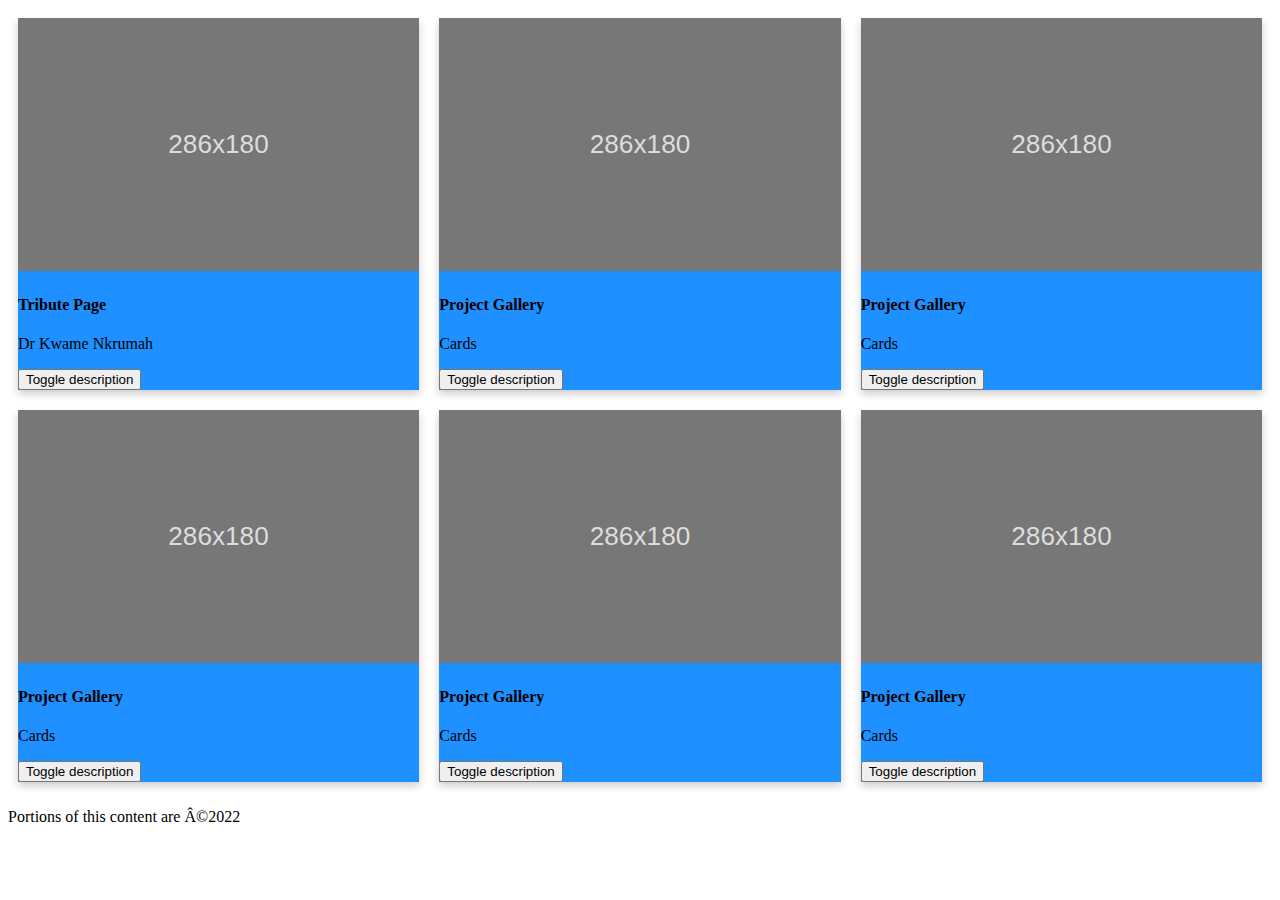
<file: index.html>
<!DOCTYPE html>
<html>
<head>
        <title>Project Gallery</title>
<meta name="viewport" content="width=device-width, initial-scale=1.0">
<script src="https://ajax.googleapis.com/ajax/libs/jquery/3.6.0/jquery.min.js"></script>
<style>
* {
  box-sizing: border-box;
}

.header {

  padding: 15px;
}

/* .left-menu {
  width: 25%;
  float: left;
  padding: 15px;

}
.right-menu {
  width: 25%;
  float: left;
  padding: 15px;

} */

.flex-container {
  display: flex;
  flex-direction: row;
}

.card-container {
 background-color: dodgerblue;
 flex-grow: 1;
 margin: 10px  10px;
 box-shadow: 0 4px 8px 0 rgba(0,0,0,0.2);
  transition: 0.3s;
}

.card-container:hover {
  box-shadow: 0 8px 16px 0 rgba(0,0,0,0.2);
}

@media (max-width: 800px) {
  .flex-container {
    flex-direction: column;
  }
}


/* .red-border {
    border: 1px solid red;
}
.blue-border {
    border: 1px solid blue;
}
.yellow-border {
    border: 1px solid rgb(255, 251, 0);
}

.photo {
    width: 100%;
}
.photo img {
    width: 100%;
}
footer {
  width: 100%;
  float: left;
  text-align: center;
} */
</style>
</head> 
<body>

<!-- <div class="header red-border">
    <header>
        <h1>Kwame Nkrumah Tribute page</h1>
        <p id="date">kjfngkjnbkx</p>
    </header>
</div> -->


<div class="flex-container">
    <!-- first row -->
    <div class="card-container">
        <div>
            <img src="data:image/svg+xml;charset=UTF-8,%3Csvg%20width%3D%22286%22%20height%3D%22180%22%20xmlns%3D%22http%3A%2F%2Fwww.w3.org%2F2000%2Fsvg%22%20viewBox%3D%220%200%20286%20180%22%20preserveAspectRatio%3D%22none%22%3E%3Cdefs%3E%3Cstyle%20type%3D%22text%2Fcss%22%3E%23holder_1820cb50f77%20text%20%7B%20fill%3Argba(255%2C255%2C255%2C.75)%3Bfont-weight%3Anormal%3Bfont-family%3AHelvetica%2C%20monospace%3Bfont-size%3A14pt%20%7D%20%3C%2Fstyle%3E%3C%2Fdefs%3E%3Cg%20id%3D%22holder_1820cb50f77%22%3E%3Crect%20width%3D%22286%22%20height%3D%22180%22%20fill%3D%22%23777%22%3E%3C%2Frect%3E%3Cg%3E%3Ctext%20x%3D%22107.1953125%22%20y%3D%2296.3%22%3E286x180%3C%2Ftext%3E%3C%2Fg%3E%3C%2Fg%3E%3C%2Fsvg%3E" alt="Avatar" style="width:100%">
        </div>
        <div>
          <div class="toggle-area">
            <h4><b>Tribute Page</b></h4> 
            <p>Dr Kwame Nkrumah</p>
          </div>
          <button type="button" onclick="$(this).parent().find('.toggle-area').toggle();">Toggle description</button>
        </div>
    </div>

    <div class="card-container">
      <div>
        <img src="data:image/svg+xml;charset=UTF-8,%3Csvg%20width%3D%22286%22%20height%3D%22180%22%20xmlns%3D%22http%3A%2F%2Fwww.w3.org%2F2000%2Fsvg%22%20viewBox%3D%220%200%20286%20180%22%20preserveAspectRatio%3D%22none%22%3E%3Cdefs%3E%3Cstyle%20type%3D%22text%2Fcss%22%3E%23holder_1820cb50f77%20text%20%7B%20fill%3Argba(255%2C255%2C255%2C.75)%3Bfont-weight%3Anormal%3Bfont-family%3AHelvetica%2C%20monospace%3Bfont-size%3A14pt%20%7D%20%3C%2Fstyle%3E%3C%2Fdefs%3E%3Cg%20id%3D%22holder_1820cb50f77%22%3E%3Crect%20width%3D%22286%22%20height%3D%22180%22%20fill%3D%22%23777%22%3E%3C%2Frect%3E%3Cg%3E%3Ctext%20x%3D%22107.1953125%22%20y%3D%2296.3%22%3E286x180%3C%2Ftext%3E%3C%2Fg%3E%3C%2Fg%3E%3C%2Fsvg%3E" alt="Avatar" style="width:100%">
      </div>
      <div>
        <div class="toggle-area">
          <h4><b>Project Gallery</b></h4> 
          <p>Cards</p>
        </div>
        <button type="button" onclick="$(this).parent().find('.toggle-area').toggle();">Toggle description</button>
      </div>
    </div>

    <div class="card-container">
      <div>
        <img src="data:image/svg+xml;charset=UTF-8,%3Csvg%20width%3D%22286%22%20height%3D%22180%22%20xmlns%3D%22http%3A%2F%2Fwww.w3.org%2F2000%2Fsvg%22%20viewBox%3D%220%200%20286%20180%22%20preserveAspectRatio%3D%22none%22%3E%3Cdefs%3E%3Cstyle%20type%3D%22text%2Fcss%22%3E%23holder_1820cb50f77%20text%20%7B%20fill%3Argba(255%2C255%2C255%2C.75)%3Bfont-weight%3Anormal%3Bfont-family%3AHelvetica%2C%20monospace%3Bfont-size%3A14pt%20%7D%20%3C%2Fstyle%3E%3C%2Fdefs%3E%3Cg%20id%3D%22holder_1820cb50f77%22%3E%3Crect%20width%3D%22286%22%20height%3D%22180%22%20fill%3D%22%23777%22%3E%3C%2Frect%3E%3Cg%3E%3Ctext%20x%3D%22107.1953125%22%20y%3D%2296.3%22%3E286x180%3C%2Ftext%3E%3C%2Fg%3E%3C%2Fg%3E%3C%2Fsvg%3E" alt="Avatar" style="width:100%">
      </div>
      <div>
        <div class="toggle-area">
          <h4><b>Project Gallery</b></h4> 
          <p>Cards</p>
        </div>
        <button type="button" onclick="$(this).parent().find('.toggle-area').toggle();">Toggle description</button>
      </div>
    </div>
    <!-- end of first row  -->
</div>

<div class="flex-container">
    <!-- second row -->
    <div class="card-container">
      <div>
        <img src="data:image/svg+xml;charset=UTF-8,%3Csvg%20width%3D%22286%22%20height%3D%22180%22%20xmlns%3D%22http%3A%2F%2Fwww.w3.org%2F2000%2Fsvg%22%20viewBox%3D%220%200%20286%20180%22%20preserveAspectRatio%3D%22none%22%3E%3Cdefs%3E%3Cstyle%20type%3D%22text%2Fcss%22%3E%23holder_1820cb50f77%20text%20%7B%20fill%3Argba(255%2C255%2C255%2C.75)%3Bfont-weight%3Anormal%3Bfont-family%3AHelvetica%2C%20monospace%3Bfont-size%3A14pt%20%7D%20%3C%2Fstyle%3E%3C%2Fdefs%3E%3Cg%20id%3D%22holder_1820cb50f77%22%3E%3Crect%20width%3D%22286%22%20height%3D%22180%22%20fill%3D%22%23777%22%3E%3C%2Frect%3E%3Cg%3E%3Ctext%20x%3D%22107.1953125%22%20y%3D%2296.3%22%3E286x180%3C%2Ftext%3E%3C%2Fg%3E%3C%2Fg%3E%3C%2Fsvg%3E" alt="Avatar" style="width:100%">
      </div>
      <div>
        <div class="toggle-area">
          <h4><b>Project Gallery</b></h4> 
          <p>Cards</p>
        </div>
        <button type="button" onclick="$(this).parent().find('.toggle-area').toggle();">Toggle description</button>
      </div>
    </div>

    <div class="card-container">
      <div>
        <img src="data:image/svg+xml;charset=UTF-8,%3Csvg%20width%3D%22286%22%20height%3D%22180%22%20xmlns%3D%22http%3A%2F%2Fwww.w3.org%2F2000%2Fsvg%22%20viewBox%3D%220%200%20286%20180%22%20preserveAspectRatio%3D%22none%22%3E%3Cdefs%3E%3Cstyle%20type%3D%22text%2Fcss%22%3E%23holder_1820cb50f77%20text%20%7B%20fill%3Argba(255%2C255%2C255%2C.75)%3Bfont-weight%3Anormal%3Bfont-family%3AHelvetica%2C%20monospace%3Bfont-size%3A14pt%20%7D%20%3C%2Fstyle%3E%3C%2Fdefs%3E%3Cg%20id%3D%22holder_1820cb50f77%22%3E%3Crect%20width%3D%22286%22%20height%3D%22180%22%20fill%3D%22%23777%22%3E%3C%2Frect%3E%3Cg%3E%3Ctext%20x%3D%22107.1953125%22%20y%3D%2296.3%22%3E286x180%3C%2Ftext%3E%3C%2Fg%3E%3C%2Fg%3E%3C%2Fsvg%3E" alt="Avatar" style="width:100%">
      </div>
      <div>
        <div class="toggle-area">
          <h4><b>Project Gallery</b></h4> 
          <p>Cards</p>
        </div>
        <button type="button" onclick="$(this).parent().find('.toggle-area').toggle();">Toggle description</button>
      </div>
    </div>

    <div class="card-container">
      <div>
        <img src="data:image/svg+xml;charset=UTF-8,%3Csvg%20width%3D%22286%22%20height%3D%22180%22%20xmlns%3D%22http%3A%2F%2Fwww.w3.org%2F2000%2Fsvg%22%20viewBox%3D%220%200%20286%20180%22%20preserveAspectRatio%3D%22none%22%3E%3Cdefs%3E%3Cstyle%20type%3D%22text%2Fcss%22%3E%23holder_1820cb50f77%20text%20%7B%20fill%3Argba(255%2C255%2C255%2C.75)%3Bfont-weight%3Anormal%3Bfont-family%3AHelvetica%2C%20monospace%3Bfont-size%3A14pt%20%7D%20%3C%2Fstyle%3E%3C%2Fdefs%3E%3Cg%20id%3D%22holder_1820cb50f77%22%3E%3Crect%20width%3D%22286%22%20height%3D%22180%22%20fill%3D%22%23777%22%3E%3C%2Frect%3E%3Cg%3E%3Ctext%20x%3D%22107.1953125%22%20y%3D%2296.3%22%3E286x180%3C%2Ftext%3E%3C%2Fg%3E%3C%2Fg%3E%3C%2Fsvg%3E" alt="Avatar" style="width:100%">
      </div>
      <div>
        <div class="toggle-area">
          <h4><b>Project Gallery</b></h4> 
          <p>Cards</p>
        </div>
        <button type="button" onclick="$(this).parent().find('.toggle-area').toggle();">Toggle description</button>
      </div>
    </div>
    <!-- end of second row -->

</div>

  <footer>
    <p>Portions of this content are ©2022</p>
  </footer>

  <script>

$(document).ready(function(){
  $("button").click(function(){
    
  });
});
</script>
</body>
</html>
</file>
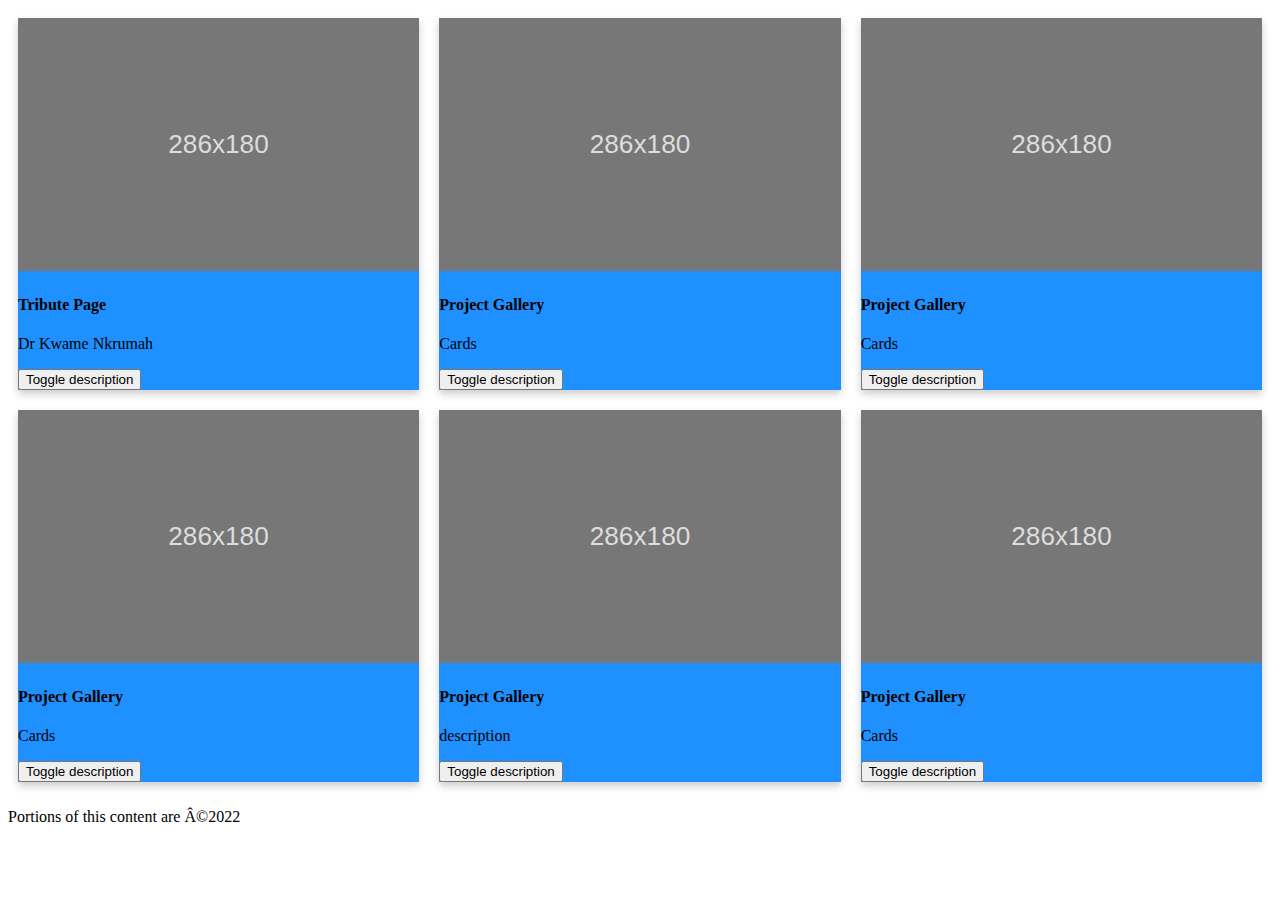
<file: MK Project gallery.html>
<!DOCTYPE html>
<html>
<head>
        <title>Project Gallery</title>
<meta name="viewport" content="width=device-width, initial-scale=1.0">
<script src="https://ajax.googleapis.com/ajax/libs/jquery/3.6.0/jquery.min.js"></script>
<style>
* {
  box-sizing: border-box;
}

.header {

  padding: 15px;
}

/* .left-menu {
  width: 25%;
  float: left;
  padding: 15px;

}
.right-menu {
  width: 25%;
  float: left;
  padding: 15px;

} */

.flex-container {
  display: flex;
  flex-direction: row;
}

.card-container {
 background-color: dodgerblue;
 flex-grow: 1;
 margin: 10px  10px;
 box-shadow: 0 4px 8px 0 rgba(0,0,0,0.2);
  transition: 0.3s;
}

.card-container:hover {
  box-shadow: 0 8px 16px 0 rgba(0,0,0,0.2);
}

@media (max-width: 800px) {
  .flex-container {
    flex-direction: column;
  }
}


/* .red-border {
    border: 1px solid red;
}
.blue-border {
    border: 1px solid blue;
}
.yellow-border {
    border: 1px solid rgb(255, 251, 0);
}

.photo {
    width: 100%;
}
.photo img {
    width: 100%;
}
footer {
  width: 100%;
  float: left;
  text-align: center;
} */
</style>
</head> 
<body>

<!-- <div class="header red-border">
    <header>
        <h1>Kwame Nkrumah Tribute page</h1>
        <p id="date">kjfngkjnbkx</p>
    </header>
</div> -->


<div class="flex-container">
    <!-- first row -->
    <div class="card-container">
        <div>
            <img src="data:image/svg+xml;charset=UTF-8,%3Csvg%20width%3D%22286%22%20height%3D%22180%22%20xmlns%3D%22http%3A%2F%2Fwww.w3.org%2F2000%2Fsvg%22%20viewBox%3D%220%200%20286%20180%22%20preserveAspectRatio%3D%22none%22%3E%3Cdefs%3E%3Cstyle%20type%3D%22text%2Fcss%22%3E%23holder_1820cb50f77%20text%20%7B%20fill%3Argba(255%2C255%2C255%2C.75)%3Bfont-weight%3Anormal%3Bfont-family%3AHelvetica%2C%20monospace%3Bfont-size%3A14pt%20%7D%20%3C%2Fstyle%3E%3C%2Fdefs%3E%3Cg%20id%3D%22holder_1820cb50f77%22%3E%3Crect%20width%3D%22286%22%20height%3D%22180%22%20fill%3D%22%23777%22%3E%3C%2Frect%3E%3Cg%3E%3Ctext%20x%3D%22107.1953125%22%20y%3D%2296.3%22%3E286x180%3C%2Ftext%3E%3C%2Fg%3E%3C%2Fg%3E%3C%2Fsvg%3E" alt="Avatar" style="width:100%">
        </div>
        <div>
          <div class="toggle-area">
            <h4><b>Tribute Page</b></h4> 
            <p>Dr Kwame Nkrumah</p>
          </div>
          <button type="button" onclick="$(this).parent().find('.toggle-area').toggle();">Toggle description</button>
        </div>
    </div>

    <div class="card-container">
      <div>
        <img src="data:image/svg+xml;charset=UTF-8,%3Csvg%20width%3D%22286%22%20height%3D%22180%22%20xmlns%3D%22http%3A%2F%2Fwww.w3.org%2F2000%2Fsvg%22%20viewBox%3D%220%200%20286%20180%22%20preserveAspectRatio%3D%22none%22%3E%3Cdefs%3E%3Cstyle%20type%3D%22text%2Fcss%22%3E%23holder_1820cb50f77%20text%20%7B%20fill%3Argba(255%2C255%2C255%2C.75)%3Bfont-weight%3Anormal%3Bfont-family%3AHelvetica%2C%20monospace%3Bfont-size%3A14pt%20%7D%20%3C%2Fstyle%3E%3C%2Fdefs%3E%3Cg%20id%3D%22holder_1820cb50f77%22%3E%3Crect%20width%3D%22286%22%20height%3D%22180%22%20fill%3D%22%23777%22%3E%3C%2Frect%3E%3Cg%3E%3Ctext%20x%3D%22107.1953125%22%20y%3D%2296.3%22%3E286x180%3C%2Ftext%3E%3C%2Fg%3E%3C%2Fg%3E%3C%2Fsvg%3E" alt="Avatar" style="width:100%">
      </div>
      <div>
        <div class="toggle-area">
          <h4><b>Project Gallery</b></h4> 
          <p>Cards</p>
        </div>
        <button type="button" onclick="$(this).parent().find('.toggle-area').toggle();">Toggle description</button>
      </div>
    </div>

    <div class="card-container">
      <div>
        <img src="data:image/svg+xml;charset=UTF-8,%3Csvg%20width%3D%22286%22%20height%3D%22180%22%20xmlns%3D%22http%3A%2F%2Fwww.w3.org%2F2000%2Fsvg%22%20viewBox%3D%220%200%20286%20180%22%20preserveAspectRatio%3D%22none%22%3E%3Cdefs%3E%3Cstyle%20type%3D%22text%2Fcss%22%3E%23holder_1820cb50f77%20text%20%7B%20fill%3Argba(255%2C255%2C255%2C.75)%3Bfont-weight%3Anormal%3Bfont-family%3AHelvetica%2C%20monospace%3Bfont-size%3A14pt%20%7D%20%3C%2Fstyle%3E%3C%2Fdefs%3E%3Cg%20id%3D%22holder_1820cb50f77%22%3E%3Crect%20width%3D%22286%22%20height%3D%22180%22%20fill%3D%22%23777%22%3E%3C%2Frect%3E%3Cg%3E%3Ctext%20x%3D%22107.1953125%22%20y%3D%2296.3%22%3E286x180%3C%2Ftext%3E%3C%2Fg%3E%3C%2Fg%3E%3C%2Fsvg%3E" alt="Avatar" style="width:100%">
      </div>
      <div>
        <div class="toggle-area">
          <h4><b>Project Gallery</b></h4> 
          <p>Cards</p>
        </div>
        <button type="button" onclick="$(this).parent().find('.toggle-area').toggle();">Toggle description</button>
      </div>
    </div>
    <!-- end of first row  -->
</div>

<div class="flex-container">
    <!-- second row -->
    <div class="card-container">
      <div>
        <img src="data:image/svg+xml;charset=UTF-8,%3Csvg%20width%3D%22286%22%20height%3D%22180%22%20xmlns%3D%22http%3A%2F%2Fwww.w3.org%2F2000%2Fsvg%22%20viewBox%3D%220%200%20286%20180%22%20preserveAspectRatio%3D%22none%22%3E%3Cdefs%3E%3Cstyle%20type%3D%22text%2Fcss%22%3E%23holder_1820cb50f77%20text%20%7B%20fill%3Argba(255%2C255%2C255%2C.75)%3Bfont-weight%3Anormal%3Bfont-family%3AHelvetica%2C%20monospace%3Bfont-size%3A14pt%20%7D%20%3C%2Fstyle%3E%3C%2Fdefs%3E%3Cg%20id%3D%22holder_1820cb50f77%22%3E%3Crect%20width%3D%22286%22%20height%3D%22180%22%20fill%3D%22%23777%22%3E%3C%2Frect%3E%3Cg%3E%3Ctext%20x%3D%22107.1953125%22%20y%3D%2296.3%22%3E286x180%3C%2Ftext%3E%3C%2Fg%3E%3C%2Fg%3E%3C%2Fsvg%3E" alt="Avatar" style="width:100%">
      </div>
      <div>
        <div class="toggle-area">
          <h4><b>Project Gallery</b></h4> 
          <p>Cards</p>
        </div>
        <button type="button" onclick="$(this).parent().find('.toggle-area').toggle();">Toggle description</button>
      </div>
    </div>

    <div class="card-container">
      <div>
        <img src="data:image/svg+xml;charset=UTF-8,%3Csvg%20width%3D%22286%22%20height%3D%22180%22%20xmlns%3D%22http%3A%2F%2Fwww.w3.org%2F2000%2Fsvg%22%20viewBox%3D%220%200%20286%20180%22%20preserveAspectRatio%3D%22none%22%3E%3Cdefs%3E%3Cstyle%20type%3D%22text%2Fcss%22%3E%23holder_1820cb50f77%20text%20%7B%20fill%3Argba(255%2C255%2C255%2C.75)%3Bfont-weight%3Anormal%3Bfont-family%3AHelvetica%2C%20monospace%3Bfont-size%3A14pt%20%7D%20%3C%2Fstyle%3E%3C%2Fdefs%3E%3Cg%20id%3D%22holder_1820cb50f77%22%3E%3Crect%20width%3D%22286%22%20height%3D%22180%22%20fill%3D%22%23777%22%3E%3C%2Frect%3E%3Cg%3E%3Ctext%20x%3D%22107.1953125%22%20y%3D%2296.3%22%3E286x180%3C%2Ftext%3E%3C%2Fg%3E%3C%2Fg%3E%3C%2Fsvg%3E" alt="Avatar" style="width:100%">
      </div>
      <div>
        <div class="toggle-area">
          <h4><b>Project Gallery</b></h4> 
          <p>description</p>
        </div>
        <button type="button" onclick="$(this).parent().find('.toggle-area').toggle();">Toggle description</button>
      </div>
    </div>

    <div class="card-container">
      <div>
        <img src="data:image/svg+xml;charset=UTF-8,%3Csvg%20width%3D%22286%22%20height%3D%22180%22%20xmlns%3D%22http%3A%2F%2Fwww.w3.org%2F2000%2Fsvg%22%20viewBox%3D%220%200%20286%20180%22%20preserveAspectRatio%3D%22none%22%3E%3Cdefs%3E%3Cstyle%20type%3D%22text%2Fcss%22%3E%23holder_1820cb50f77%20text%20%7B%20fill%3Argba(255%2C255%2C255%2C.75)%3Bfont-weight%3Anormal%3Bfont-family%3AHelvetica%2C%20monospace%3Bfont-size%3A14pt%20%7D%20%3C%2Fstyle%3E%3C%2Fdefs%3E%3Cg%20id%3D%22holder_1820cb50f77%22%3E%3Crect%20width%3D%22286%22%20height%3D%22180%22%20fill%3D%22%23777%22%3E%3C%2Frect%3E%3Cg%3E%3Ctext%20x%3D%22107.1953125%22%20y%3D%2296.3%22%3E286x180%3C%2Ftext%3E%3C%2Fg%3E%3C%2Fg%3E%3C%2Fsvg%3E" alt="Avatar" style="width:100%">
      </div>
      <div>
        <div class="toggle-area">
          <h4><b>Project Gallery</b></h4> 
          <p>Cards</p>
        </div>
        <button type="button" onclick="$(this).parent().find('.toggle-area').toggle();">Toggle description</button>
      </div>
    </div>
    <!-- end of second row -->

</div>

  <footer>
    <p>Portions of this content are ©2022</p>
  </footer>

  <script>

$(document).ready(function(){
  $("button").click(function(){
    
  });
});
</script>
</body>
</html>
</file>
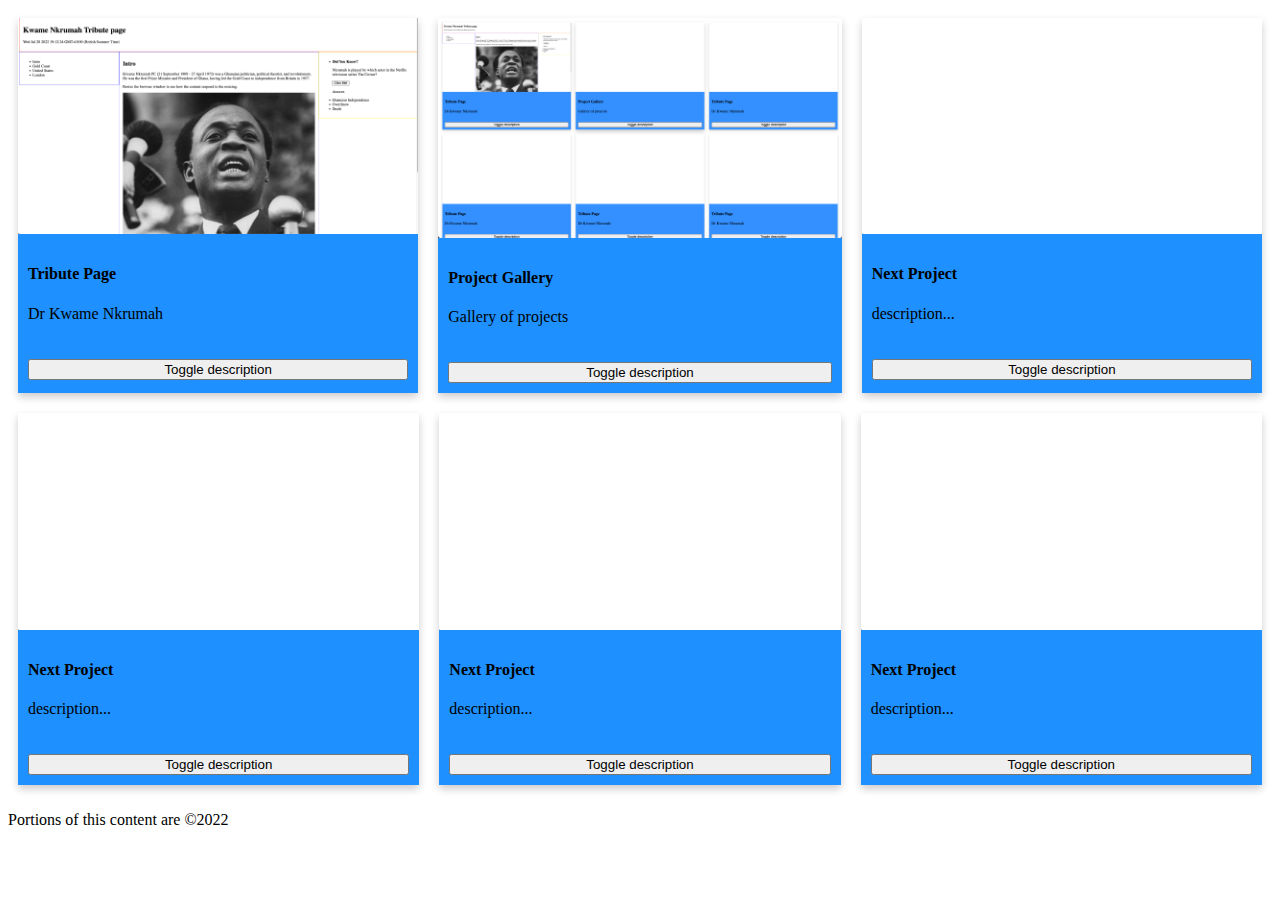
<file: mk-project-gallery.html>
<!DOCTYPE html>
<html>
<head>
        <title>Project Gallery</title>
<meta name="viewport" content="width=device-width, initial-scale=1.0">
<script src="https://ajax.googleapis.com/ajax/libs/jquery/3.6.0/jquery.min.js"></script>
<style>
* {
  box-sizing: border-box;
}

.header {

  padding: 15px;
}

/* .left-menu {
  width: 25%;
  float: left;
  padding: 15px;

}
.right-menu {
  width: 25%;
  float: left;
  padding: 15px;

} */

.flex-container {
  display: flex;
  flex-direction: row;
}

.card-container {
 background-color: dodgerblue;
  display: flex;
  flex-direction: column;
 margin: 10px  10px;
 box-shadow: 0 4px 8px 0 rgba(0,0,0,0.2);
  transition: 0.3s;
}

.card-container:hover {
  box-shadow: 0 8px 16px 0 rgba(0,0,0,0.2);
}

.toggle-area {
 padding: 10px;
}

button {
  margin: 10px;
}

img {
  max-width: 100%;
}

@media (max-width: 800px) {
  .flex-container {
    flex-direction: column;
  }
}


/* .red-border {
    border: 1px solid red;
}
.blue-border {
    border: 1px solid blue;
}
.yellow-border {
    border: 1px solid rgb(255, 251, 0);
}

.photo {
    width: 100%;
}
.photo img {
    width: 100%;
}
footer {
  width: 100%;
  float: left;
  text-align: center;
} */
</style>
</head> 
<body>

<!-- <div class="header red-border">
    <header>
        <h1>Kwame Nkrumah Tribute page</h1>
        <p id="date">kjfngkjnbkx</p>
    </header>
</div> -->


<div class="flex-container">
    <!-- first row -->
    <div class="card-container">
          <img src="images/project-1.png" alt="project-1 screenshot">
          <div class="toggle-area">
            <h4><b>Tribute Page</b></h4> 
            <p>Dr Kwame Nkrumah</p>
          </div>
          <button type="button" onclick="$(this).parent().find('.toggle-area').toggle();">Toggle description</button>
    </div>

    <div class="card-container">
      <img src="images/project-2.png" alt="project-1 screenshot">
      <div class="toggle-area">
        <h4><b>Project Gallery</b></h4> 
        <p>Gallery of projects</p>
      </div>
      <button type="button" onclick="$(this).parent().find('.toggle-area').toggle();">Toggle description</button>
    </div>
    <div class="card-container">
      <img src="images/blankimg.png" alt="project-1 screenshot">
      <div class="toggle-area">
        <h4><b>Next Project</b></h4> 
        <p>description...</p>
      </div>
      <button type="button" onclick="$(this).parent().find('.toggle-area').toggle();">Toggle description</button>
    </div>
    <!-- end of first row  -->
</div>

<div class="flex-container">
    <!-- second row -->
    <div class="card-container">
      <img src="images/blankimg.png" alt="project-1 screenshot">
      <div class="toggle-area">
        <h4><b>Next Project</b></h4> 
        <p>description...</p>
      </div>
      <button type="button" onclick="$(this).parent().find('.toggle-area').toggle();">Toggle description</button>
    </div>
    <div class="card-container">
      <img src="images/blankimg.png" alt="project-1 screenshot">
      <div class="toggle-area">
        <h4><b>Next Project</b></h4> 
        <p>description...</p>
      </div>
      <button type="button" onclick="$(this).parent().find('.toggle-area').toggle();">Toggle description</button>
    </div>
    <div class="card-container">
      <img src="images/blankimg.png" alt="project-1 screenshot">
      <div class="toggle-area">
        <h4><b>Next Project</b></h4> 
        <p>description...</p>
      </div>
      <button type="button" onclick="$(this).parent().find('.toggle-area').toggle();">Toggle description</button>
    </div>
    <!-- end of second row -->

</div>

  <footer>
    <p>Portions of this content are ©2022</p>
  </footer>

  <script>

$(document).ready(function(){
  $("button").click(function(){
    
  });
});
</script>
</body>
</html>
</file>
